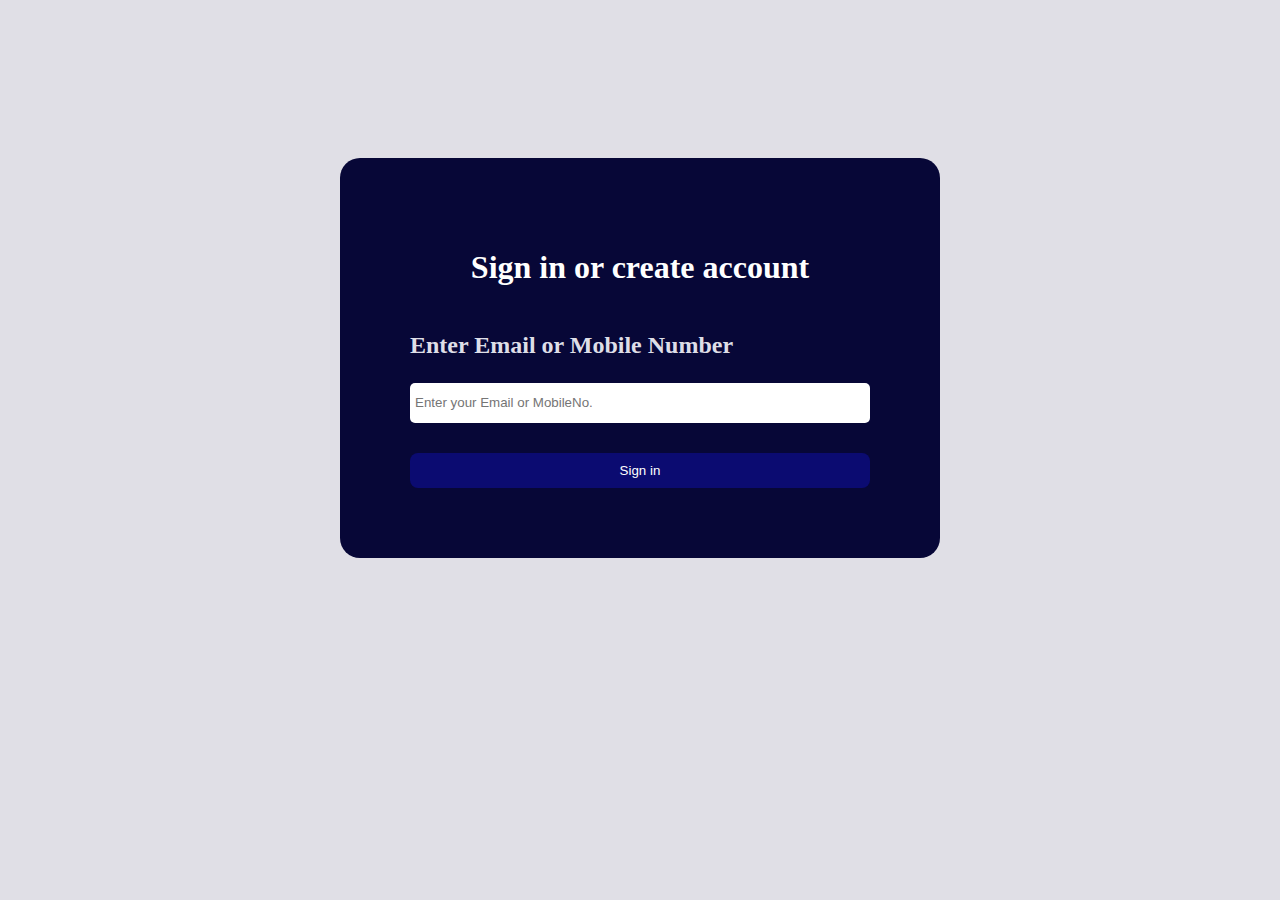
<file: login.html>
<!DOCTYPE html>
<html lang="en">
<head>
    <meta charset="UTF-8">
    <meta name="viewport" content="width=device-width, initial-scale=1.0">
    <title>Login page</title>
</head>
<style>
    body{
        background-color: rgb(224, 223, 230);
        color: white;    
        display: flex;
        justify-content: center;
        align-items: center;
    }
    .card{
        background-color: rgb(7, 7, 55);
        margin: 150px;
        width: 500px;
        height: 300px;
        padding: 50px;
        border-radius: 20px;
    }
    .card h1{
        text-align: center;
        padding-top: 20px;
    }
    .input h3{
        color: rgb(222, 222, 231);
        font-size: 1.5rem;
        margin-left: 20px;
    }
    form{
        display: flex;
        flex-direction: column;
    }
    .input input{
        width: 90%;
        height: 30px;
        border-radius: 5px;
        border: none;
        padding: 5px;
        margin-left: 20px;
    }
    .btn{
        text-align: center;
        background-color: rgb(11, 11, 113);
        color: white;
        border: none;
        padding: 10px 20px;
        border-radius: 8px;
        cursor: pointer;
        margin: 30px 20px 0px 20px;
    }
</style>
<body>
    <div class="card">
        <h1>Sign in or create account</h1>
        <form action="">
            <div class="input">
                <h3>Enter Email or Mobile Number</h3>
                <input type="email" placeholder="Enter your Email or MobileNo.">
            </div>
            <button class="btn">Sign in</button>
        </form>
    </div>
</body>
</html>
</file>
